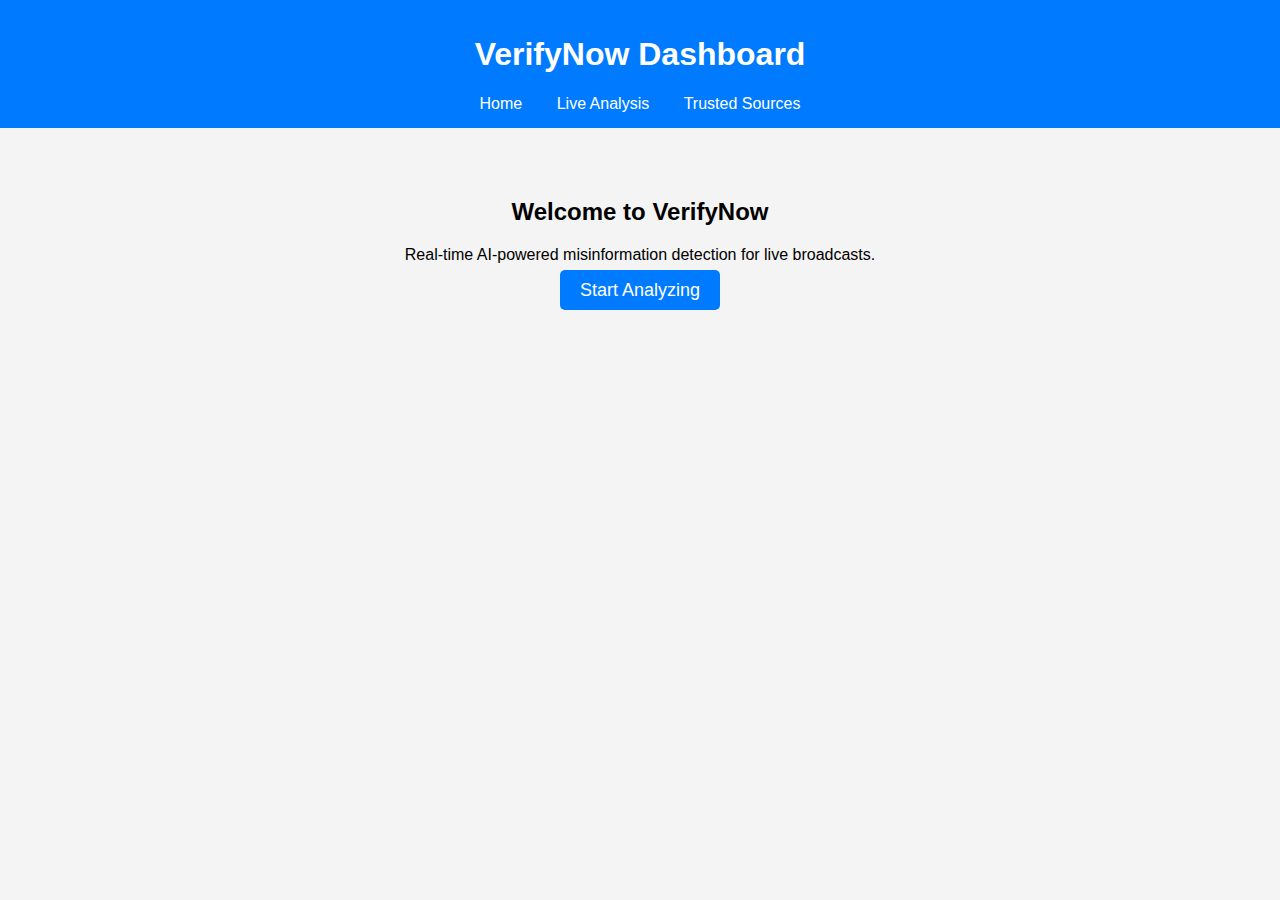
<file: index.html>
<!DOCTYPE html>
<html lang="en">
<head>
    <meta charset="UTF-8">
    <meta name="viewport" content="width=device-width, initial-scale=1.0">
    <title>VerifyNow - Home</title>
    <link rel="stylesheet" href="styles.css">
</head>
<body>
    <header>
        <h1>VerifyNow Dashboard</h1>
        <nav>
            <a href="index.html">Home</a>
            <a href="analysis.html">Live Analysis</a>
            <a href="sources.html">Trusted Sources</a>
        </nav>
    </header>
    <section class="content">
        <h2>Welcome to VerifyNow</h2>
        <p>Real-time AI-powered misinformation detection for live broadcasts.</p>
        <a href="analysis.html" class="button">Start Analyzing</a>
    </section>
</body>
</html>
</file>
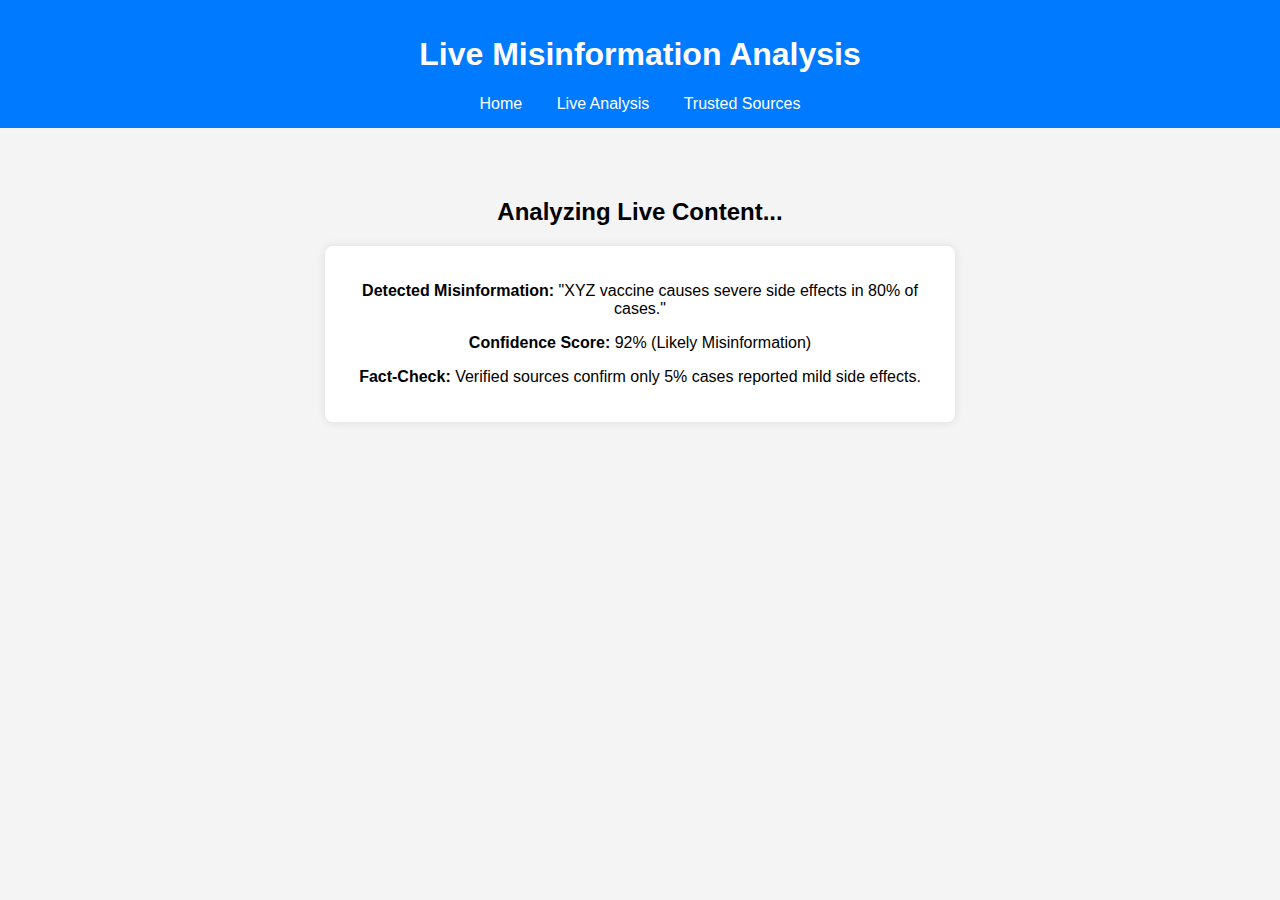
<file: analysis.html>
<!DOCTYPE html>
<html lang="en">
<head>
    <meta charset="UTF-8">
    <meta name="viewport" content="width=device-width, initial-scale=1.0">
    <title>Live Analysis - VerifyNow</title>
    <link rel="stylesheet" href="styles.css">
</head>
<body>
    <header>
        <h1>Live Misinformation Analysis</h1>
        <nav>
            <a href="index.html">Home</a>
            <a href="analysis.html">Live Analysis</a>
            <a href="sources.html">Trusted Sources</a>
        </nav>
    </header>
    <section class="content">
        <h2>Analyzing Live Content...</h2>
        <div class="analysis-box">
            <p><strong>Detected Misinformation:</strong> "XYZ vaccine causes severe side effects in 80% of cases."</p>
            <p><strong>Confidence Score:</strong> 92% (Likely Misinformation)</p>
            <p><strong>Fact-Check:</strong> Verified sources confirm only 5% cases reported mild side effects.</p>
        </div>
    </section>
</body>
</html>
</file>
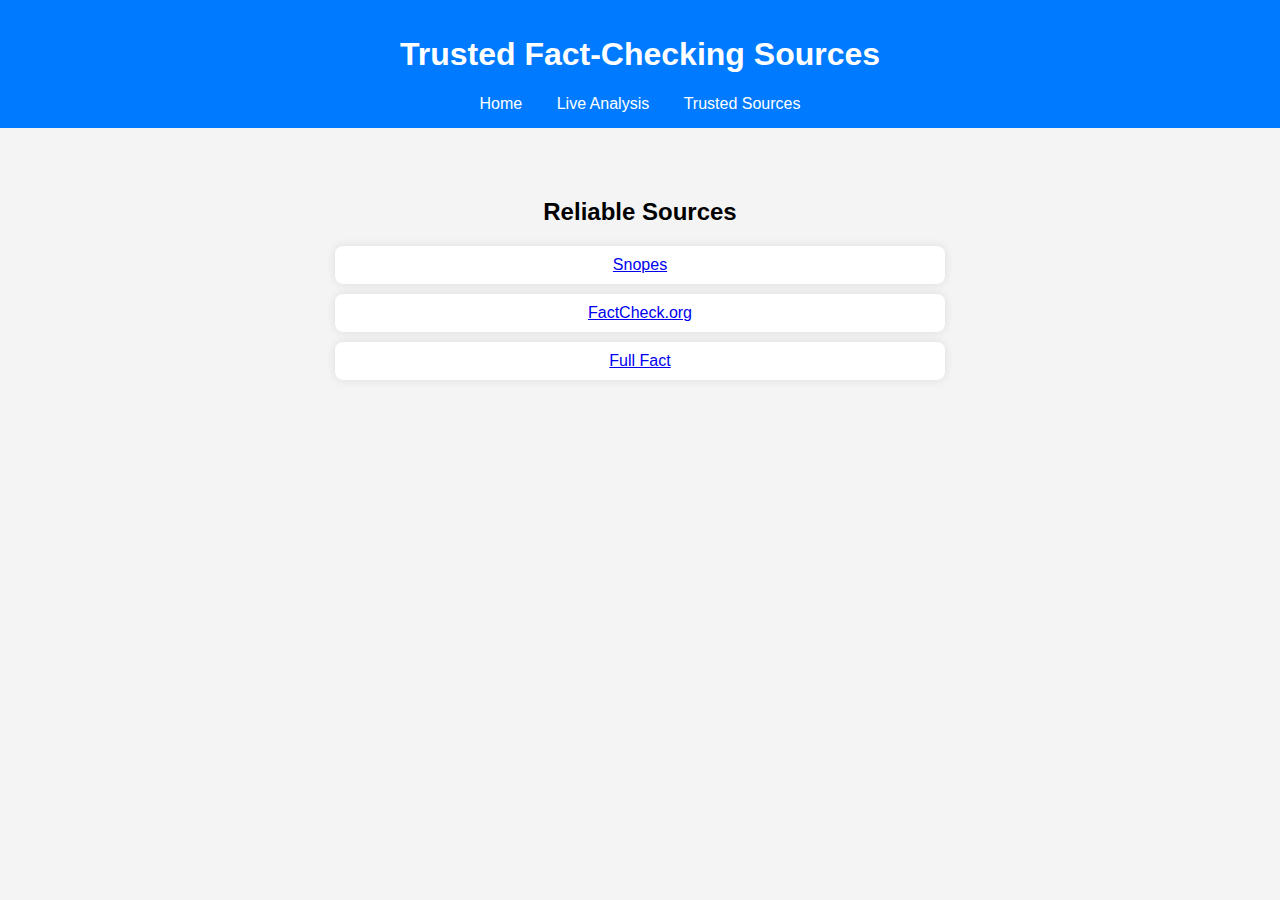
<file: sources.html>
<!DOCTYPE html>
<html lang="en">
<head>
    <meta charset="UTF-8">
    <meta name="viewport" content="width=device-width, initial-scale=1.0">
    <title>Trusted Sources - VerifyNow</title>
    <link rel="stylesheet" href="styles.css">
</head>
<body>
    <header>
        <h1>Trusted Fact-Checking Sources</h1>
        <nav>
            <a href="index.html">Home</a>
            <a href="analysis.html">Live Analysis</a>
            <a href="sources.html">Trusted Sources</a>
        </nav>
    </header>
    <section class="content">
        <h2>Reliable Sources</h2>
        <ul class="sources-list">
            <li><a href="https://www.snopes.com/" target="_blank">Snopes</a></li>
            <li><a href="https://factcheck.org/" target="_blank">FactCheck.org</a></li>
            <li><a href="https://fullfact.org/" target="_blank">Full Fact</a></li>
        </ul>
    </section>
</body>
</html>
</file>
<file: styles.css>
body {
    font-family: Arial, sans-serif;
    margin: 0;
    padding: 0;
    background-color: #f4f4f4;
}

header {
    background-color: #007bff;
    color: white;
    padding: 15px;
    text-align: center;
}

nav {
    margin-top: 10px;
}

nav a {
    color: white;
    text-decoration: none;
    margin: 0 15px;
    font-size: 16px;
}

.content {
    text-align: center;
    padding: 50px;
}

.button {
    background-color: #007bff;
    color: white;
    padding: 10px 20px;
    text-decoration: none;
    font-size: 18px;
    border-radius: 5px;
}

.analysis-box {
    background: white;
    padding: 20px;
    margin: 20px auto;
    width: 50%;
    border-radius: 8px;
    box-shadow: 0px 0px 10px rgba(0, 0, 0, 0.1);
}

.sources-list {
    list-style: none;
    padding: 0;
}

.sources-list li {
    background: white;
    margin: 10px auto;
    padding: 10px;
    width: 50%;
    border-radius: 8px;
    box-shadow: 0px 0px 10px rgba(0, 0, 0, 0.1);
}
</file>
